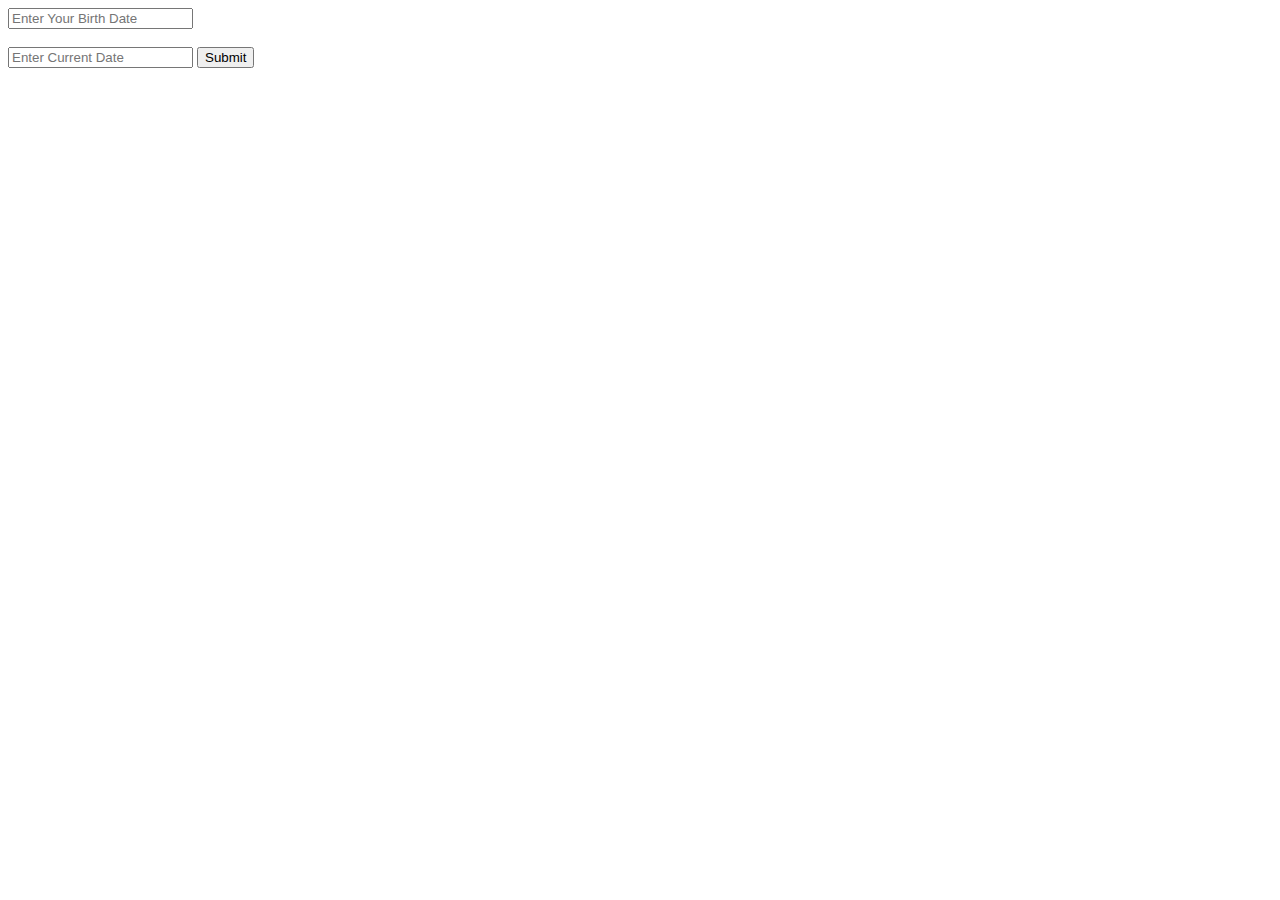
<file: limonassign-main (1)/limonassign-main/index.html>
<!DOCTYPE html>
<html lang="en">

<head>
    <meta charset="UTF-8">
    <meta http-equiv="X-UA-Compatible" content="IE=edge">
    <meta name="viewport" content="width=device-width, initial-scale=1.0">
    <title>Document</title>
</head>

<body>

    <input type="text" id="dob" value="" placeholder="Enter Your Birth Date">
    <br>
    <br>
    <input type="text" id="cdate" value="" placeholder="Enter Current Date">
    <button type="submit" onclick="getVals()">Submit</button>
    <br>
    <p id="year"></p>



</body>
<script src="app.js"></script>

</html>
</file>
